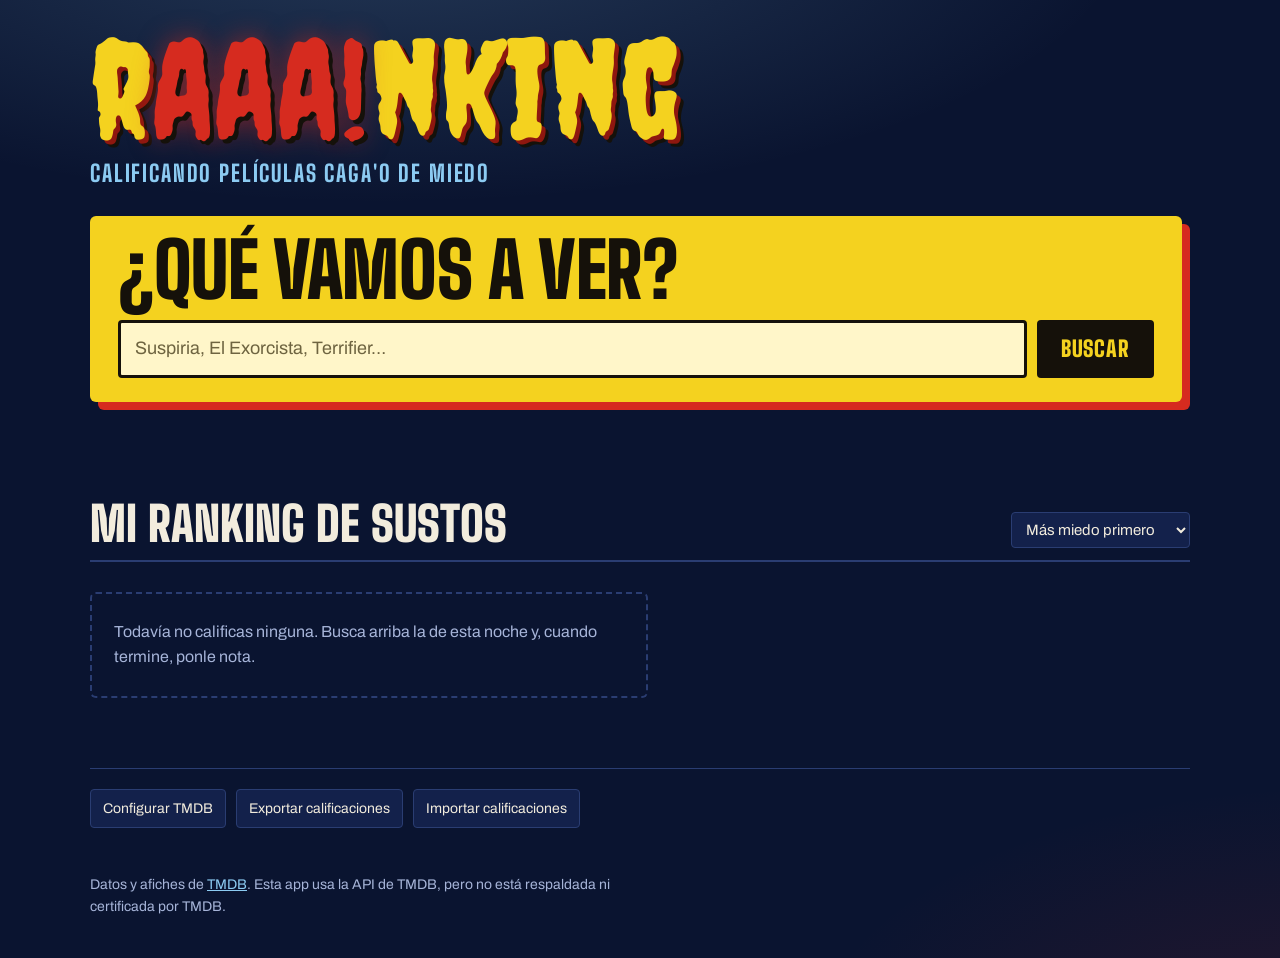
<file: index.html>
<!doctype html>
<html lang="es">
<head>
  <meta charset="utf-8">
  <meta name="viewport" content="width=device-width, initial-scale=1, viewport-fit=cover">
  <title>rAAA!nking</title>
  <meta name="description" content="Calificando películas caga'o de miedo">
  <meta name="theme-color" content="#0A1430">
  <link rel="icon" href="data:image/svg+xml,%3Csvg xmlns='http://www.w3.org/2000/svg' viewBox='0 0 100 100'%3E%3Ctext y='.9em' font-size='90'%3E%F0%9F%98%B1%3C/text%3E%3C/svg%3E">
  <link rel="preconnect" href="https://fonts.googleapis.com">
  <link rel="preconnect" href="https://fonts.gstatic.com" crossorigin>
  <link rel="stylesheet" href="https://fonts.googleapis.com/css2?family=Archivo:wght@400;500;700&family=Big+Shoulders+Display:wght@800;900&family=Creepster&display=swap">
  <link rel="stylesheet" href="styles.css">
</head>
<body>
<div class="app">

  <header class="masthead">
    <h1 class="logo" aria-label="rAAA!nking"><span aria-hidden="true">r</span><span class="logo-scream" aria-hidden="true">AAA!</span><span aria-hidden="true">nking</span></h1>
    <p class="bajada">Calificando películas caga'o de miedo</p>
  </header>

  <main>
    <!-- ============ INICIO ============ -->
    <section id="home" class="view">

      <div id="draftBanner" class="draft-banner" hidden>
        <p>Tienes una calificación a medias: <strong id="draftTitle"></strong> <span id="draftDetail"></span></p>
        <div class="draft-actions">
          <button id="draftResume" type="button" class="btn-giallo">Seguir calificando</button>
          <button id="draftDiscard" type="button" class="btn-ghost">Descartar</button>
        </div>
      </div>

      <div id="keyPanel" class="key-panel" hidden>
        <form id="keyForm">
          <label for="keyInput" class="key-label">Conecta la app con TMDB</label>
          <p>Las películas y afiches vienen de The Movie Database. La key es gratis: créala en
            <a href="https://www.themoviedb.org/settings/api" target="_blank" rel="noopener">themoviedb.org/settings/api</a>
            y pega aquí la <em>API Key</em> o el <em>API Read Access Token</em>. Queda guardada solo en este navegador.</p>
          <div class="field-row">
            <input id="keyInput" type="text" autocomplete="off" spellcheck="false" placeholder="Pega tu key de TMDB">
            <button type="submit" class="btn-giallo">Guardar key</button>
          </div>
          <p id="keyMsg" class="form-msg" role="status"></p>
        </form>
      </div>

      <form id="searchForm" class="search" role="search">
        <label for="searchInput" class="search-label">¿qué vamos a ver?</label>
        <div class="field-row">
          <input id="searchInput" type="search" autocomplete="off" enterkeyhint="search"
                 placeholder="Suspiria, El Exorcista, Terrifier…">
          <button type="submit" class="btn-ink">Buscar</button>
        </div>
      </form>

      <p id="searchStatus" class="search-status" role="status" aria-live="polite"></p>
      <ul id="results" class="poster-grid" hidden></ul>

      <section class="ranking" aria-labelledby="rankingTitle">
        <div class="ranking-head">
          <h2 id="rankingTitle">Mi ranking de sustos</h2>
          <div class="ranking-tools">
            <span id="rankingCount" class="ranking-count"></span>
            <label for="sortSelect" class="visually-hidden">Ordenar ranking</label>
            <select id="sortSelect">
              <option value="fear">Más miedo primero</option>
              <option value="recent">Vistas recientemente</option>
            </select>
          </div>
        </div>
        <ol id="ranking" class="poster-grid"></ol>
        <p id="rankingEmpty" class="empty" hidden>Todavía no calificas ninguna. Busca arriba la de esta noche y, cuando termine, ponle nota.</p>
      </section>
    </section>

    <!-- ============ CALIFICAR ============ -->
    <section id="rate" class="view" hidden aria-labelledby="rateTitle">
      <button id="backBtn" class="back" type="button">← Volver al inicio</button>

      <article class="rate-grid">
        <figure id="ratePoster" class="rate-poster"></figure>

        <div class="rate-info">
          <p class="eyebrow">Esta noche vemos</p>
          <h2 id="rateTitle"></h2>
          <p id="rateMeta" class="credits"></p>
          <ul id="rateGenres" class="chips"></ul>
        </div>

        <div class="rate-controls">
          <fieldset id="fearSet" class="fear unset">
            <legend>Cuánto me asustó</legend>
            <div id="fearFaces" class="fear-faces"></div>
            <input id="fearRange" class="fear-range" type="range" min="1" max="5" step="1" value="3"
                   aria-describedby="fearValue">
            <div class="fear-ends">
              <span class="end-low">estuvo piola</span>
              <span class="end-high">todo caga'o. nunca más.</span>
            </div>
            <p id="fearValue" class="fear-value" aria-live="polite">Toca una cara o mueve la barra.</p>
          </fieldset>

          <div class="jumps">
            <button id="jumpBtn" class="jump-btn" type="button">¿cuántos saltos me pegué?</button>
            <div class="jump-meter">
              <output id="jumpCount" class="jump-count" for="jumpBtn">0</output>
              <span id="jumpUnit" class="jump-unit">saltos</span>
              <button id="jumpUndo" class="jump-undo" type="button" disabled>Restar uno</button>
            </div>
          </div>

          <div class="done-wrap">
            <button id="doneBtn" class="done" type="button" disabled>¡Listo!</button>
            <p id="doneHint" class="done-hint">Elige cuánto te asustó para guardar.</p>
            <button id="deleteBtn" class="delete" type="button" hidden>Borrar esta calificación</button>
          </div>
        </div>
      </article>
    </section>
  </main>

  <footer class="footer">
    <div class="footer-tools">
      <button id="keyToggle" type="button" class="btn-small">Configurar TMDB</button>
      <button id="exportBtn" type="button" class="btn-small">Exportar calificaciones</button>
      <label class="btn-small import">
        <input id="importInput" type="file" accept="application/json,.json" class="visually-hidden">
        Importar calificaciones
      </label>
    </div>
    <p id="footerMsg" class="form-msg" role="status"></p>
    <p class="attribution">Datos y afiches de <a href="https://www.themoviedb.org/" target="_blank" rel="noopener">TMDB</a>.
      Esta app usa la API de TMDB, pero no está respaldada ni certificada por TMDB.</p>
  </footer>
</div>

<script src="config.js"></script>
<script src="app.js"></script>
</body>
</html>
</file>
<file: styles.css>
/* rAAA!nking — paleta sacada de los afiches Hammer y las tapas giallo de Mondadori */
:root {
  color-scheme: dark;
  --night: #0A1430;        /* azul noche de Brivido Giallo */
  --night-deep: #060C20;
  --night-raise: #13214B;
  --line: #2A3D72;
  --mist: #8CCBF2;         /* niebla espectral / congelado */
  --giallo: #F4D21F;       /* amarillo de tapa Mondadori */
  --giallo-soft: #FFF6C9;
  --blood: #D62B1F;        /* rojo Dracula */
  --blood-deep: #8E170F;
  --blood-text: #FF7D70;   /* rojo legible sobre azul noche */
  --ember: #F0921E;
  --ink: #15110A;
  --bone: #F2ECDD;
  --muted: #A6B4D8;

  --font-logo: "Creepster", "Impact", fantasy;
  --font-display: "Big Shoulders Display", "Arial Narrow", "Impact", sans-serif;
  --font-body: "Archivo", "Helvetica Neue", Arial, sans-serif;

  --radius: 6px;
  --gutter: clamp(16px, 4vw, 40px);
}

*, *::before, *::after { box-sizing: border-box; }
[hidden] { display: none !important; }

html { background: var(--night-deep); }
body {
  margin: 0;
  min-height: 100vh;
  color: var(--bone);
  font: 400 16px/1.55 var(--font-body);
  background:
    radial-gradient(ellipse 90% 45% at 30% -8%, rgba(140, 203, 242, .20), transparent 65%),
    radial-gradient(ellipse 60% 40% at 105% 110%, rgba(214, 43, 31, .14), transparent 70%),
    var(--night);
  -webkit-font-smoothing: antialiased;
}
img { max-width: 100%; display: block; }
a { color: var(--mist); }
button, input, select { font: inherit; color: inherit; }
button { cursor: pointer; touch-action: manipulation; }
:focus-visible { outline: 3px solid var(--mist); outline-offset: 3px; }

.visually-hidden {
  position: absolute !important; width: 1px; height: 1px; padding: 0; margin: -1px;
  overflow: hidden; clip: rect(0 0 0 0); white-space: nowrap; border: 0;
}

.app {
  max-width: 1180px;
  margin: 0 auto;
  padding-inline: var(--gutter);
  padding-block: 28px 40px;
}

/* ---------- Cabecera ---------- */
.masthead { margin-bottom: 28px; }
.logo {
  margin: 0;
  font: 400 clamp(60px, 14vw, 136px)/.9 var(--font-logo);
  color: var(--giallo);
  letter-spacing: .01em;
  text-shadow: 4px 4px 0 var(--blood-deep), 7px 7px 0 var(--ink);
  overflow-wrap: anywhere;
}
.logo-scream {
  display: inline-block;
  color: var(--blood);
  text-shadow: 4px 4px 0 var(--ink), 0 0 26px rgba(214, 43, 31, .55);
  animation: scream .9s ease-out .25s 1 both;
}
@keyframes scream {
  0%   { transform: none; }
  12%  { transform: translate(-4px, 2px) rotate(-3deg) scale(1.06); }
  24%  { transform: translate(4px, -2px) rotate(3deg) scale(1.08); }
  36%  { transform: translate(-3px, 1px) rotate(-2deg) scale(1.05); }
  50%  { transform: translate(2px, -1px) rotate(1deg); }
  70%  { transform: translate(-1px, 0) rotate(-.5deg); }
  100% { transform: none; }
}
.bajada {
  margin: 10px 0 0;
  font: 800 clamp(17px, 2.6vw, 23px)/1.2 var(--font-display);
  text-transform: uppercase;
  letter-spacing: .08em;
  color: var(--mist);
}

/* ---------- Botones base ---------- */
.btn-giallo, .btn-ink, .btn-ghost, .btn-small {
  border-radius: 4px;
  padding: 10px 16px;
  border: 2px solid transparent;
}
.btn-giallo { background: var(--giallo); color: var(--ink); font-weight: 700; }
.btn-ink {
  background: var(--ink); color: var(--giallo);
  font: 900 22px/1 var(--font-display); text-transform: uppercase; letter-spacing: .04em;
  padding: 12px 22px;
}
.btn-ghost { background: transparent; border-color: currentColor; color: var(--bone); }
.btn-small {
  background: var(--night-raise); border-color: var(--line); color: var(--bone);
  font-size: 14px; padding: 8px 12px; border-width: 1px;
}

/* ---------- Borrador pendiente ---------- */
.draft-banner {
  display: flex; flex-wrap: wrap; align-items: center; justify-content: space-between;
  gap: 12px 20px;
  background: var(--blood);
  color: var(--bone);
  border-radius: var(--radius);
  padding: 14px 18px;
  margin-bottom: 22px;
}
.draft-banner p { margin: 0; }
.draft-actions { display: flex; flex-wrap: wrap; gap: 10px; }

/* ---------- Panel de API key ---------- */
.key-panel {
  background: var(--night-raise);
  border: 1px solid var(--line);
  border-radius: var(--radius);
  padding: 18px 20px;
  margin-bottom: 24px;
}
.key-label {
  display: block;
  font: 900 26px/1.1 var(--font-display);
  text-transform: uppercase; letter-spacing: .02em;
  color: var(--giallo);
}
.key-panel p { margin: 8px 0 14px; color: var(--muted); max-width: 68ch; }
.field-row { display: flex; flex-wrap: wrap; gap: 10px; }
.field-row input { flex: 1 1 240px; min-width: 0; }
.key-panel input {
  background: var(--night-deep); border: 1px solid var(--line); border-radius: 4px;
  padding: 10px 12px; font-family: ui-monospace, Menlo, Consolas, monospace; font-size: 14px;
}
.form-msg { margin: 8px 0 0; font-size: 14px; color: var(--muted); min-height: 1em; }
.form-msg.is-error { color: var(--blood-text); }
.form-msg.is-ok { color: var(--mist); }

/* ---------- Buscador: tapa giallo ---------- */
.search {
  background: var(--giallo);
  color: var(--ink);
  border-radius: var(--radius);
  padding: 18px clamp(16px, 3vw, 28px) 24px;
  box-shadow: 8px 8px 0 var(--blood);
  margin-right: 8px; /* deja espacio para la sombra desplazada */
}
.search-label {
  display: block;
  font: 900 clamp(40px, 7.5vw, 76px)/.95 var(--font-display);
  text-transform: uppercase;
  letter-spacing: -.005em;
  margin-bottom: 14px;
}
.search input {
  background: var(--giallo-soft);
  border: 3px solid var(--ink);
  border-radius: 4px;
  padding: 12px 14px;
  font-size: 18px;
  color: var(--ink);
}
.search input::placeholder { color: #6E6440; }
.search :focus-visible { outline-color: var(--ink); }

.search-status { margin: 22px 0 14px; color: var(--muted); min-height: 1.5em; }
.search-status.is-error { color: var(--blood-text); }

/* ---------- Grilla de afiches ---------- */
.poster-grid {
  list-style: none;
  margin: 0; padding: 0;
  display: grid;
  grid-template-columns: repeat(auto-fill, minmax(138px, 1fr));
  gap: 26px 18px;
}
.card-hit {
  appearance: none; border: 0; background: none; padding: 0; margin: 0;
  width: 100%; text-align: left;
  display: flex; flex-direction: column; gap: 10px;
}
.poster { position: relative; display: block; }
.poster-frame {
  display: block;
  aspect-ratio: 2 / 3;
  overflow: hidden;
  border-radius: 4px;
  background: var(--night-raise);
  box-shadow: 0 10px 24px rgba(0, 0, 0, .45), 0 0 0 1px rgba(255, 255, 255, .06);
  transition: transform .2s ease, box-shadow .2s ease;
  position: relative;
}
.poster-frame img { width: 100%; height: 100%; object-fit: cover; }
.no-poster {
  display: grid; place-items: center; height: 100%;
  padding: 14px; text-align: center;
  background: var(--giallo); color: var(--ink);
  font: 900 22px/1 var(--font-display); text-transform: uppercase;
  overflow-wrap: anywhere;
}
@media (hover: hover) {
  .card-hit:hover .poster-frame {
    transform: translateY(-4px);
    box-shadow: 0 16px 30px rgba(0, 0, 0, .5), 0 0 0 3px var(--giallo);
  }
}
.card-hit:focus-visible { outline: none; }
.card-hit:focus-visible .poster-frame { box-shadow: 0 0 0 3px var(--mist); }

.card-title { font-weight: 700; font-size: 16px; line-height: 1.25; overflow-wrap: anywhere; }
.card-meta { font-size: 14px; color: var(--muted); font-variant-numeric: tabular-nums; }
.card-cta {
  font: 800 15px/1 var(--font-display);
  text-transform: uppercase; letter-spacing: .07em;
  color: var(--giallo);
}
.card-cta.is-rated { color: var(--mist); }
.card-text { display: flex; flex-direction: column; gap: 3px; }

/* Etiqueta "Terror" como sticker de afiche */
.tag-horror {
  position: absolute; top: 8px; right: 8px;
  background: var(--giallo); color: var(--ink);
  font: 900 13px/1 var(--font-display); text-transform: uppercase; letter-spacing: .08em;
  padding: 4px 7px 3px;
  transform: rotate(4deg);
  box-shadow: 2px 2px 0 var(--ink);
}

/* Círculo de calificación, como el precio en las tapas Mondadori */
.badge {
  position: absolute; top: -10px; left: -10px; z-index: 2;
  width: 54px; height: 54px;
  border-radius: 50%;
  display: grid; place-items: center;
  background: var(--blood);
  border: 3px solid var(--bone);
  box-shadow: 0 0 0 2px var(--blood), 0 6px 14px rgba(0, 0, 0, .5);
  font-size: 29px; line-height: 1;
}
.badge img { width: 34px; height: 34px; object-fit: contain; }
.rank-no {
  position: absolute; left: 0; bottom: 0;
  background: var(--giallo); color: var(--ink);
  font: 900 28px/1 var(--font-display);
  font-variant-numeric: tabular-nums;
  padding: 5px 11px 3px;
  border-top-right-radius: 4px;
}
.rank-card.just-saved .poster-frame { animation: saved 1.8s ease-out 1; }
@keyframes saved {
  0%, 40% { box-shadow: 0 0 0 4px var(--giallo), 0 0 40px rgba(244, 210, 31, .6); }
  100%    { box-shadow: 0 10px 24px rgba(0, 0, 0, .45), 0 0 0 1px rgba(255, 255, 255, .06); }
}

/* ---------- Ranking ---------- */
.ranking-head {
  display: flex; flex-wrap: wrap; align-items: flex-end; justify-content: space-between;
  gap: 12px 20px;
  border-bottom: 2px solid var(--line);
  padding-bottom: 12px;
  margin: 52px 0 30px;
}
.ranking-head h2 {
  margin: 0;
  font: 900 clamp(32px, 5vw, 48px)/1 var(--font-display);
  text-transform: uppercase;
  text-wrap: balance;
}
.ranking-tools { display: flex; align-items: center; gap: 12px; flex-wrap: wrap; }
.ranking-count { color: var(--muted); font-size: 14px; font-variant-numeric: tabular-nums; }
select {
  background: var(--night-raise); border: 1px solid var(--line); border-radius: 4px;
  padding: 8px 10px; font-size: 15px;
}
.empty {
  border: 2px dashed var(--line);
  border-radius: var(--radius);
  padding: 26px 22px;
  color: var(--muted);
  max-width: 62ch;
  margin: 0;
}

/* ---------- Vista calificar ---------- */
.back {
  appearance: none; background: none; border: 0; padding: 6px 0;
  color: var(--mist);
  font: 800 17px/1 var(--font-display); text-transform: uppercase; letter-spacing: .06em;
}
.rate-grid {
  display: grid;
  grid-template-columns: 112px minmax(0, 1fr);
  grid-template-areas:
    "poster info"
    "controls controls";
  gap: 22px 18px;
  margin-top: 16px;
  align-items: start;
}
.rate-poster {
  grid-area: poster;
  margin: 0;
  aspect-ratio: 2 / 3;
  border-radius: 4px;
  overflow: hidden;
  background: var(--night-raise);
  box-shadow: 0 18px 40px rgba(0, 0, 0, .55);
}
.rate-poster img { width: 100%; height: 100%; object-fit: cover; }
.rate-poster .no-poster { font-size: 18px; }
.rate-info { grid-area: info; min-width: 0; }
.eyebrow {
  margin: 0;
  font: 800 14px/1.2 var(--font-display); text-transform: uppercase; letter-spacing: .16em;
  color: var(--mist);
}
.rate-info h2 {
  margin: 6px 0 10px;
  font: 900 clamp(30px, 6vw, 66px)/.95 var(--font-display);
  text-transform: uppercase;
  color: var(--giallo);
  text-wrap: balance;
  overflow-wrap: anywhere;
}
.credits { margin: 0 0 12px; color: var(--muted); font-size: 15px; }
.chips { list-style: none; margin: 0; padding: 0; display: flex; flex-wrap: wrap; gap: 6px; }
.chips li {
  border: 1px solid var(--line); border-radius: 999px;
  padding: 2px 11px; font-size: 13px; color: var(--muted);
}
.chips li.is-horror { border-color: var(--giallo); color: var(--giallo); }

.rate-controls { grid-area: controls; display: grid; gap: 30px; min-width: 0; }

@media (min-width: 800px) {
  .rate-grid {
    grid-template-columns: minmax(220px, 320px) minmax(0, 1fr);
    grid-template-areas:
      "poster info"
      "poster controls";
    grid-template-rows: auto 1fr;
    column-gap: 44px;
  }
  .rate-poster { position: sticky; top: calc(env(safe-area-inset-top, 0px) + 20px); }
  .rate-poster .no-poster { font-size: 30px; }
}

/* Barra de miedo */
.fear { border: 0; padding: 0; margin: 0; min-width: 0; --thumb: 30px; --face: 54px; }
.fear legend {
  padding: 0;
  margin-bottom: 14px;
  font: 900 clamp(30px, 4.6vw, 42px)/1 var(--font-display);
  text-transform: uppercase;
}
.fear-faces {
  display: flex; justify-content: space-between;
  margin-inline: calc((var(--thumb) - var(--face)) / 2);
  padding-block: 10px 4px;
}
.face {
  appearance: none; border: 0; background: none; padding: 0;
  width: var(--face); height: var(--face);
  border-radius: 50%;
  display: grid; place-items: center;
  font-size: 36px; line-height: 1;
  filter: grayscale(.9);
  opacity: .45;
  transition: transform .18s ease, filter .18s ease, opacity .18s ease;
}
.face img { width: 80%; height: 80%; object-fit: contain; }
@media (hover: hover) { .face:hover { opacity: .9; filter: none; } }
.face[aria-pressed="true"] { opacity: 1; filter: none; transform: scale(1.4); }

.fear-range {
  -webkit-appearance: none; appearance: none;
  width: 100%; height: var(--thumb);
  margin: 4px 0 0; background: transparent; cursor: pointer;
}
.fear-range::-webkit-slider-runnable-track {
  height: 14px; border-radius: 999px;
  background: linear-gradient(90deg, var(--giallo), var(--ember) 34%, var(--blood) 66%, var(--mist));
  box-shadow: inset 0 0 0 2px rgba(0, 0, 0, .25);
}
.fear-range::-moz-range-track {
  height: 14px; border-radius: 999px;
  background: linear-gradient(90deg, var(--giallo), var(--ember) 34%, var(--blood) 66%, var(--mist));
}
.fear-range::-webkit-slider-thumb {
  -webkit-appearance: none; appearance: none;
  width: var(--thumb); height: var(--thumb); margin-top: -8px;
  border-radius: 50%; background: var(--bone); border: 4px solid var(--ink);
  box-shadow: 0 3px 10px rgba(0, 0, 0, .5);
  transition: opacity .15s ease;
}
.fear-range::-moz-range-thumb {
  width: 22px; height: 22px;
  border-radius: 50%; background: var(--bone); border: 4px solid var(--ink);
  box-shadow: 0 3px 10px rgba(0, 0, 0, .5);
}
.fear.unset .fear-range::-webkit-slider-thumb { opacity: 0; }
.fear.unset .fear-range::-moz-range-thumb { opacity: 0; }
.fear-range:focus-visible { outline-offset: 6px; }

.fear-ends {
  display: flex; justify-content: space-between; gap: 16px;
  margin-top: 8px;
  font: 800 16px/1.15 var(--font-display); text-transform: uppercase; letter-spacing: .04em;
}
.end-low { color: var(--giallo); max-width: 45%; }
.end-high { color: var(--mist); max-width: 50%; text-align: right; }
.fear-value { margin: 12px 0 0; color: var(--muted); font-size: 15px; }
.fear-value strong { color: var(--bone); }

/* Contador de saltos */
.jumps {
  display: flex; flex-wrap: wrap; align-items: center;
  gap: 18px 28px;
  padding: 22px;
  background: var(--night-deep);
  border: 1px solid var(--line);
  border-radius: var(--radius);
}
.jump-btn {
  flex: none;
  width: 156px; height: 156px;
  border-radius: 50%;
  border: 0;
  padding: 24px;
  background: radial-gradient(circle at 36% 30%, #F4594C, var(--blood) 46%, var(--blood-deep));
  color: var(--bone);
  font: 900 20px/1.02 var(--font-display);
  text-transform: uppercase; letter-spacing: .02em;
  text-wrap: balance;
  box-shadow: 0 8px 0 #580C07, 0 16px 30px rgba(214, 43, 31, .4), inset 0 -8px 14px rgba(0, 0, 0, .25);
  transition: transform .07s ease, box-shadow .07s ease;
  user-select: none; -webkit-user-select: none;
  -webkit-tap-highlight-color: transparent;
}
.jump-btn:active, .jump-btn.pressed {
  transform: translateY(6px);
  box-shadow: 0 2px 0 #580C07, 0 6px 14px rgba(214, 43, 31, .35), inset 0 -4px 10px rgba(0, 0, 0, .3);
}
.jump-meter { display: grid; justify-items: start; gap: 6px; }
.jump-count {
  font: 900 clamp(76px, 14vw, 118px)/.82 var(--font-display);
  color: var(--giallo);
  font-variant-numeric: tabular-nums;
  display: inline-block;
}
.jump-count.bump { animation: bump .35s ease-out; }
@keyframes bump {
  0%   { transform: scale(1.28) rotate(-5deg); color: var(--bone); }
  100% { transform: none; }
}
.jump-unit {
  font: 800 20px/1 var(--font-display); text-transform: uppercase; letter-spacing: .06em;
  color: var(--muted);
}
.jump-undo {
  margin-top: 4px;
  background: none; border: 1px solid var(--line); border-radius: 999px;
  padding: 5px 12px; font-size: 13px; color: var(--muted);
}
.jump-undo:disabled { opacity: .4; cursor: default; }

/* Listo */
.done-wrap { display: grid; gap: 10px; }
.done {
  width: 100%;
  border: 0;
  border-radius: var(--radius);
  background: var(--giallo);
  color: var(--ink);
  font: 900 clamp(34px, 5vw, 44px)/1 var(--font-display);
  text-transform: uppercase;
  padding: 16px 20px 13px;
  box-shadow: 7px 7px 0 var(--blood);
  transition: transform .08s ease, box-shadow .08s ease;
}
.done:active:not(:disabled) { transform: translate(4px, 4px); box-shadow: 3px 3px 0 var(--blood); }
.done:disabled { opacity: .38; box-shadow: none; cursor: not-allowed; }
.done-hint { margin: 0; color: var(--muted); font-size: 14px; min-height: 1.2em; }
.delete {
  justify-self: start;
  background: none; border: 0; padding: 4px 0;
  color: var(--blood-text); text-decoration: underline; font-size: 14px;
}

/* ---------- Pie ---------- */
.footer {
  margin-top: 70px;
  border-top: 1px solid var(--line);
  padding-top: 20px;
  display: grid; gap: 8px;
  font-size: 14px; color: var(--muted);
}
.footer-tools { display: flex; flex-wrap: wrap; gap: 10px; }
.import { cursor: pointer; display: inline-flex; align-items: center; }
.import:focus-within { outline: 3px solid var(--mist); outline-offset: 3px; }
.attribution { margin: 8px 0 0; max-width: 70ch; }

@media (prefers-reduced-motion: reduce) {
  *, *::before, *::after { animation: none !important; transition: none !important; }
}
</file>
